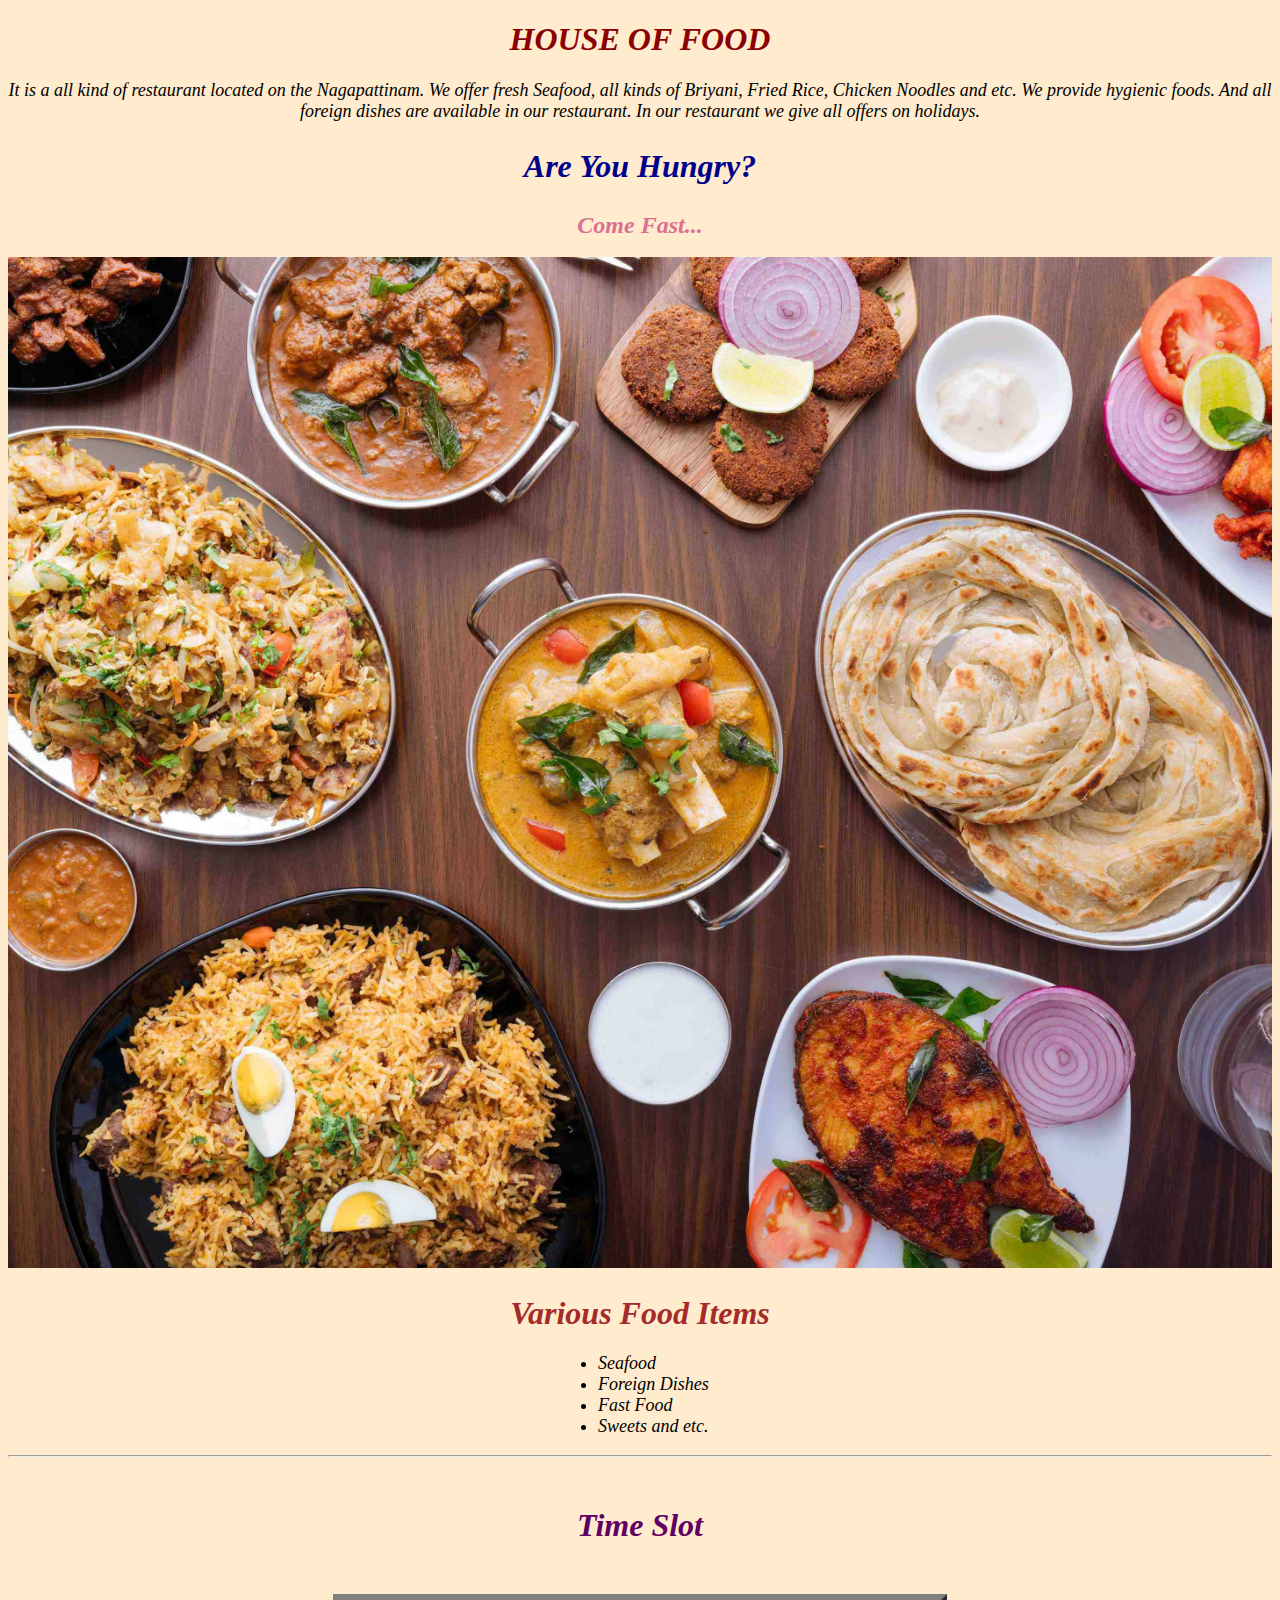
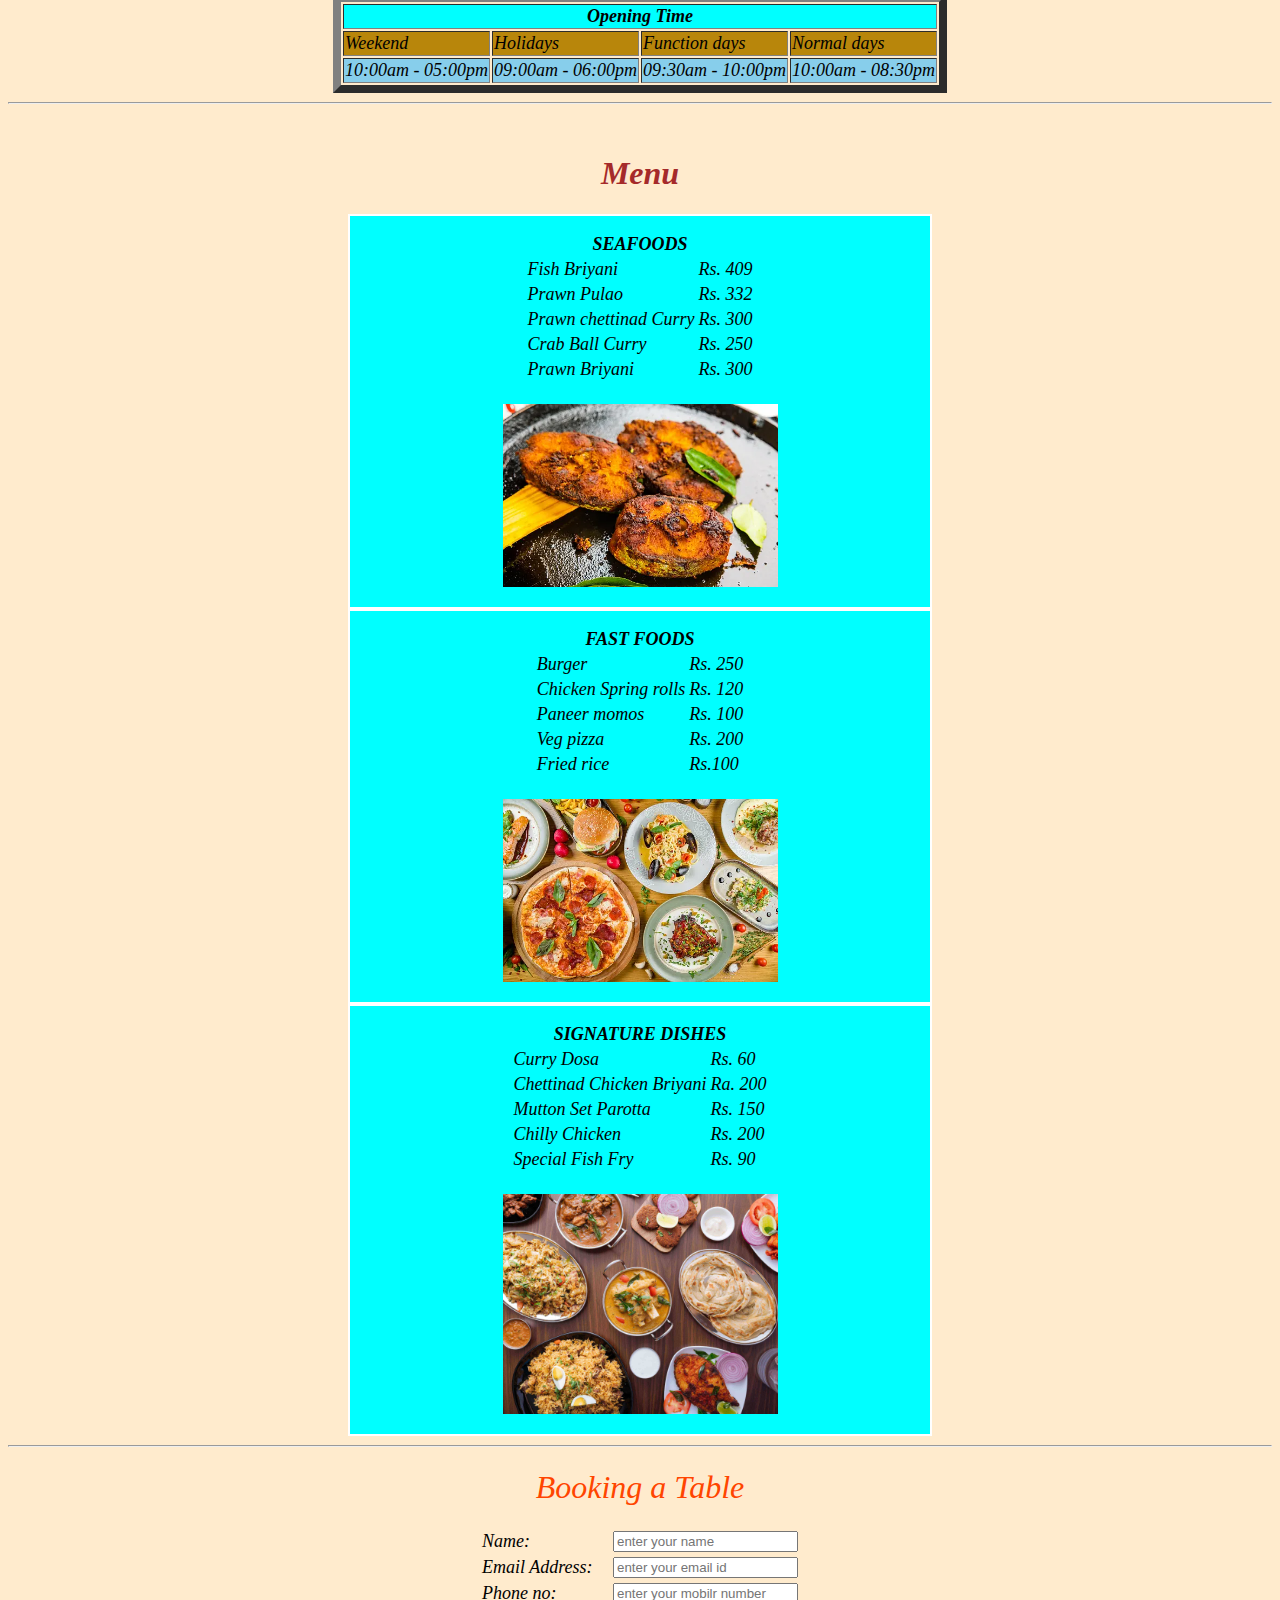
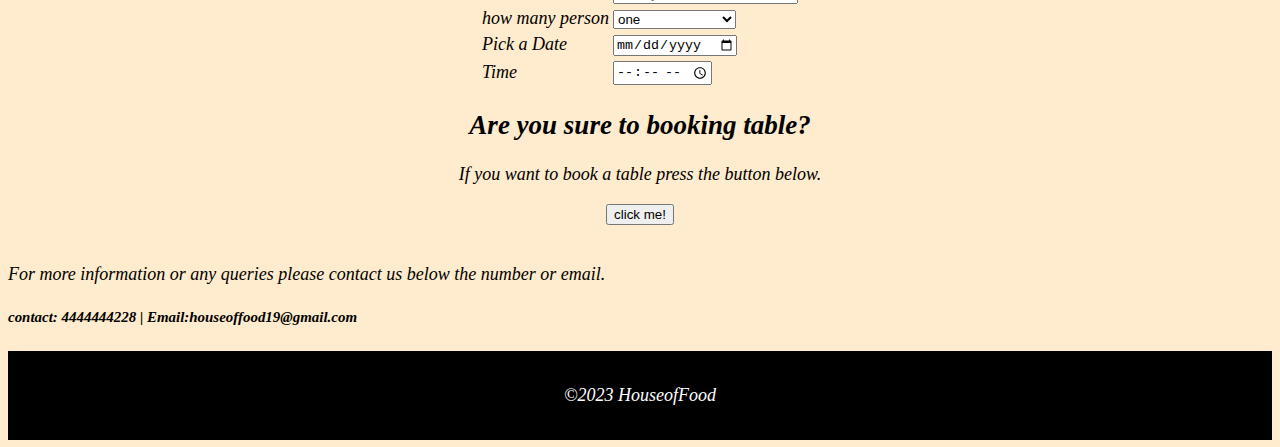
<file: index.html>
<!DOCTYPE html>
<html>
    <head>
        <tittle></tittle>
</head>
<body>
        <center>
    <h1 id="one">HOUSE OF FOOD</h1>
    <p>
        It is a all kind of restaurant located on the Nagapattinam.   
        We offer fresh Seafood,  all kinds of Briyani,  Fried Rice,  Chicken Noodles and etc.  We
        provide hygienic foods.  And all foreign dishes are available in our restaurant.  In our
        restaurant we give all offers on holidays.
        </p>
        
            <center>
            <p><h2 class="one">Are You Hungry?</h2></p>
            <p><h1 class="two">Come Fast...</h1> </p>
            </center>
    <img src="./signaturedish.jpeg" alt="meals image" width="100%" >
</center>
<h1>Various Food Items</h1>
        <ul>
            <li>Seafood</li>
            <li>Foreign Dishes</li>
            <li>Fast Food</li>
        <li>Sweets and etc.</li>
        </ul>

  <hr>
  <section id="1">
  <center>
    <h1 style="color:rgb(97, 0, 100); margin: 50px; ">Time Slot</h1>
   <table border="8";">
    <tr style="background-color: aqua;">
        <th colspan="4">Opening Time</th>
    </tr>
    <tr style="background-color: darkgoldenrod;">
        <td>Weekend</td>
        <td>Holidays</td>
        <td>Function days</td>
        <td>Normal days</td>
    </tr>
    <tr style="background-color: skyblue;">
        <td>10:00am - 05:00pm</td>
        <td>09:00am - 06:00pm</td>
        <td>09:30am - 10:00pm</td>
        <td>10:00am - 08:30pm</td>
    </tr>
</table>
</center>
  </section>
<hr>
<br>
<section id="2">
<h1>Menu</h1>
<div class="menu">
    <div class="seafoods">
        <center>
        <table>
            <th colspan="2">SEAFOODS</th>
            <tr>
                <td>Fish Briyani</td>
                <td>Rs. 409</td>
            </tr>
            <tr>
                <td>Prawn Pulao</td>
                <td>Rs. 332</td>
            </tr>
            <tr>
               <td> Prawn chettinad Curry</td>
               <td>Rs. 300</td>
            </tr>
            <tr>
                <td>Crab Ball Curry</td>
                <td>Rs. 250</td>
            </tr>
            <tr>
                <td>Prawn Briyani</td>
                <td>Rs. 300</td>
            </tr>
        </table>
        <br>
        <img src="./fish3 image.webp" alt="seafood image" width="50%">
        </center>
        
    </div>
    <br>
    <div class="fastfoods">
      <center> 
        <table>
            <th colspan="2">FAST FOODS</th>
            <tr>
            <td>Burger</td>
            <td>Rs. 250</td>
            </tr>
            <tr>
                <td> Chicken Spring rolls</td>
                <td>Rs. 120</td>
            </tr>
            <tr>
                <td>Paneer momos</td>
                <td>Rs. 100</td>
            </tr>
            <tr>
                <td>Veg pizza</td>
                <td>Rs. 200</td>
            </tr>
            <tr>
                <td>Fried rice</td>
                <td>Rs.100</td>
            </tr>
        </table>
        
        <br>
        <img src="./fastfood image.webp" alt="fastfood image" width="50%">
        
    </center>
    </div>
    <br>
    <div class="others">
        <center>
        <table>
            <th colspan="2">SIGNATURE DISHES</th>
            <tr>
                <td>Curry Dosa</td>
                <td>Rs. 60</td>
            </tr>
            <tr>
                <td>Chettinad Chicken Briyani</td>
                <td>Ra. 200</td>
            </tr>
            <tr>
                <td>Mutton Set Parotta</td>
                <td>Rs. 150</td>
            </tr>
            <tr>
                <td>Chilly Chicken</td>
                <td>Rs. 200</td>
            </tr>
            <tr>
                <td>Special Fish Fry</td>
                <td>Rs. 90</td>
            </tr>
        </table>
        <br>
        <img src="./signaturedish.jpeg" alt="briyani image" width="50%">
        </center>
    </div>

</div>
</section>      
<hr>
<section id="3">
    <center>
        <div class="booking">
    <h1 style="font-weight: 100; color: orangered;">Booking a Table</h1>

    <form>
        <table>
            <tr>
                <td>Name:</td> <td><input type="text" placeholder="enter your name"</td>
            </tr>
            <tr>
                <td>Email Address:</td> <td><input type="email" placeholder="enter your email id"></td>
            </tr>
            <tr>
                <td>Phone no:</td> <td><input type="tel" placeholder="enter your mobilr number"></td>
            </tr>
            <tr>
                <td>how many person</td>
                <td>
                    <select>
                        <option>one</option>
                        <option>two</option>
                        <option>three</option>
                        <option>four</option>
                        <option>five or above five </option>
                    </select>
                </td>
            </tr>
            <tr>
               <td>Pick a Date</td> <td><input type="date"></td>
            </tr>
            <tr>
                <td>Time</td> <td><input type="time"></td>
            </tr>
        </table>
    </form>
</center>
<h2>Are you sure to booking table?</h2>
<center>
<p id="demo">If you want to book a table press the button below.</p>
<button type="button"
onclick='document.getElementById("demo").innerHTML = "Table Booked!"'>click me!</button>
    </center>
</section>
<br>

<p>For more information or any queries please contact us below the number or email.</p>
<h5>contact: 4444444228 | Email:houseoffood19@gmail.com</h5>
</div> 

<footer>
   <p>&copy;2023 HouseofFood</p>
</footer> 
<style>
body{
    background-color:blanchedalmond;
    color:black;
    font-size:large;
    font-style: italic;
    
}
.one{
    color:darkblue;
    font-size:xx-large;
    font-style: italic;
}
.two{
    color: palevioletred;
    font-size: x-large;
    font-style: oblique;
}
#one{
    color: darkred;

}
h1{
    color:rgb(97, 0, 100);
    text-align: center;
}

ul{
    margin-left:  550px;  
}

h2{
    text-align: center;
}
h1{
    font-size: xx-large;
    font-style: italic;
    color:brown;
}
tr{
    margin-left: 550px;
}
.seafoods{
    background-color: aqua;
    border-color: white;
    border-width: 2px;
    border-style: solid;
    display: inline-block;
width: 550px; 
padding: 15px;  
}
.fastfoods{
    background-color: aqua;
    border-color: white;
    border-width: 2px;
    border-style: solid;
    display: inline-block;
width: 550px; 
padding:15px;  
}
.others{
    background-color: aqua;
    border-color:white;
    border-width: 2px;
    border-style: solid;
    display: inline-block;
width: 550px; 
padding: 15px;  
}
.menu{
    text-align:center;
}
.seafoods:hover{
    background-color:purple;
    color:white;

}
.fastfoods:hover{
    background-color:purple;
    color:white;
}
    .others:hover{
        background-color:purple;
        color:white;
    }
    footer{
        text-align: center;
        padding: 1rem;
        background-color: black;
        color: white;
    }
</style> 
    </body>
</html>
</file>
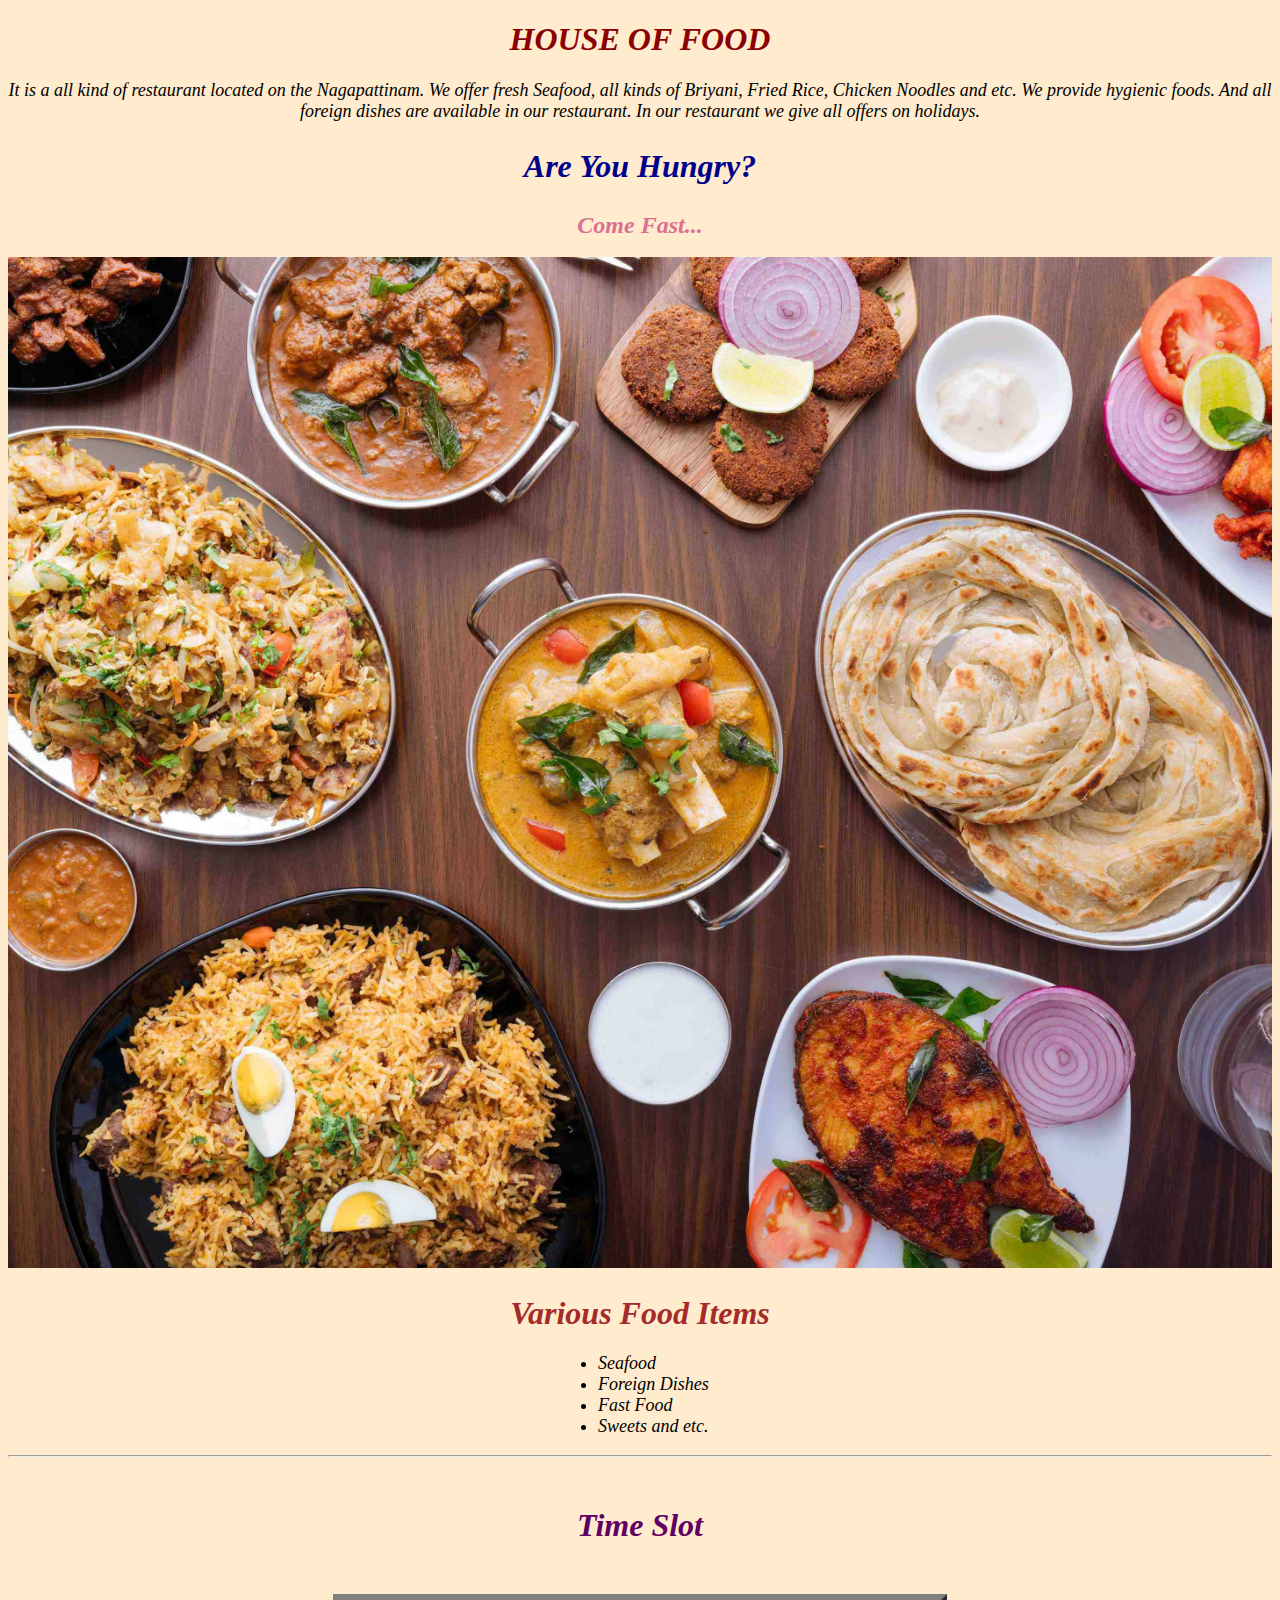
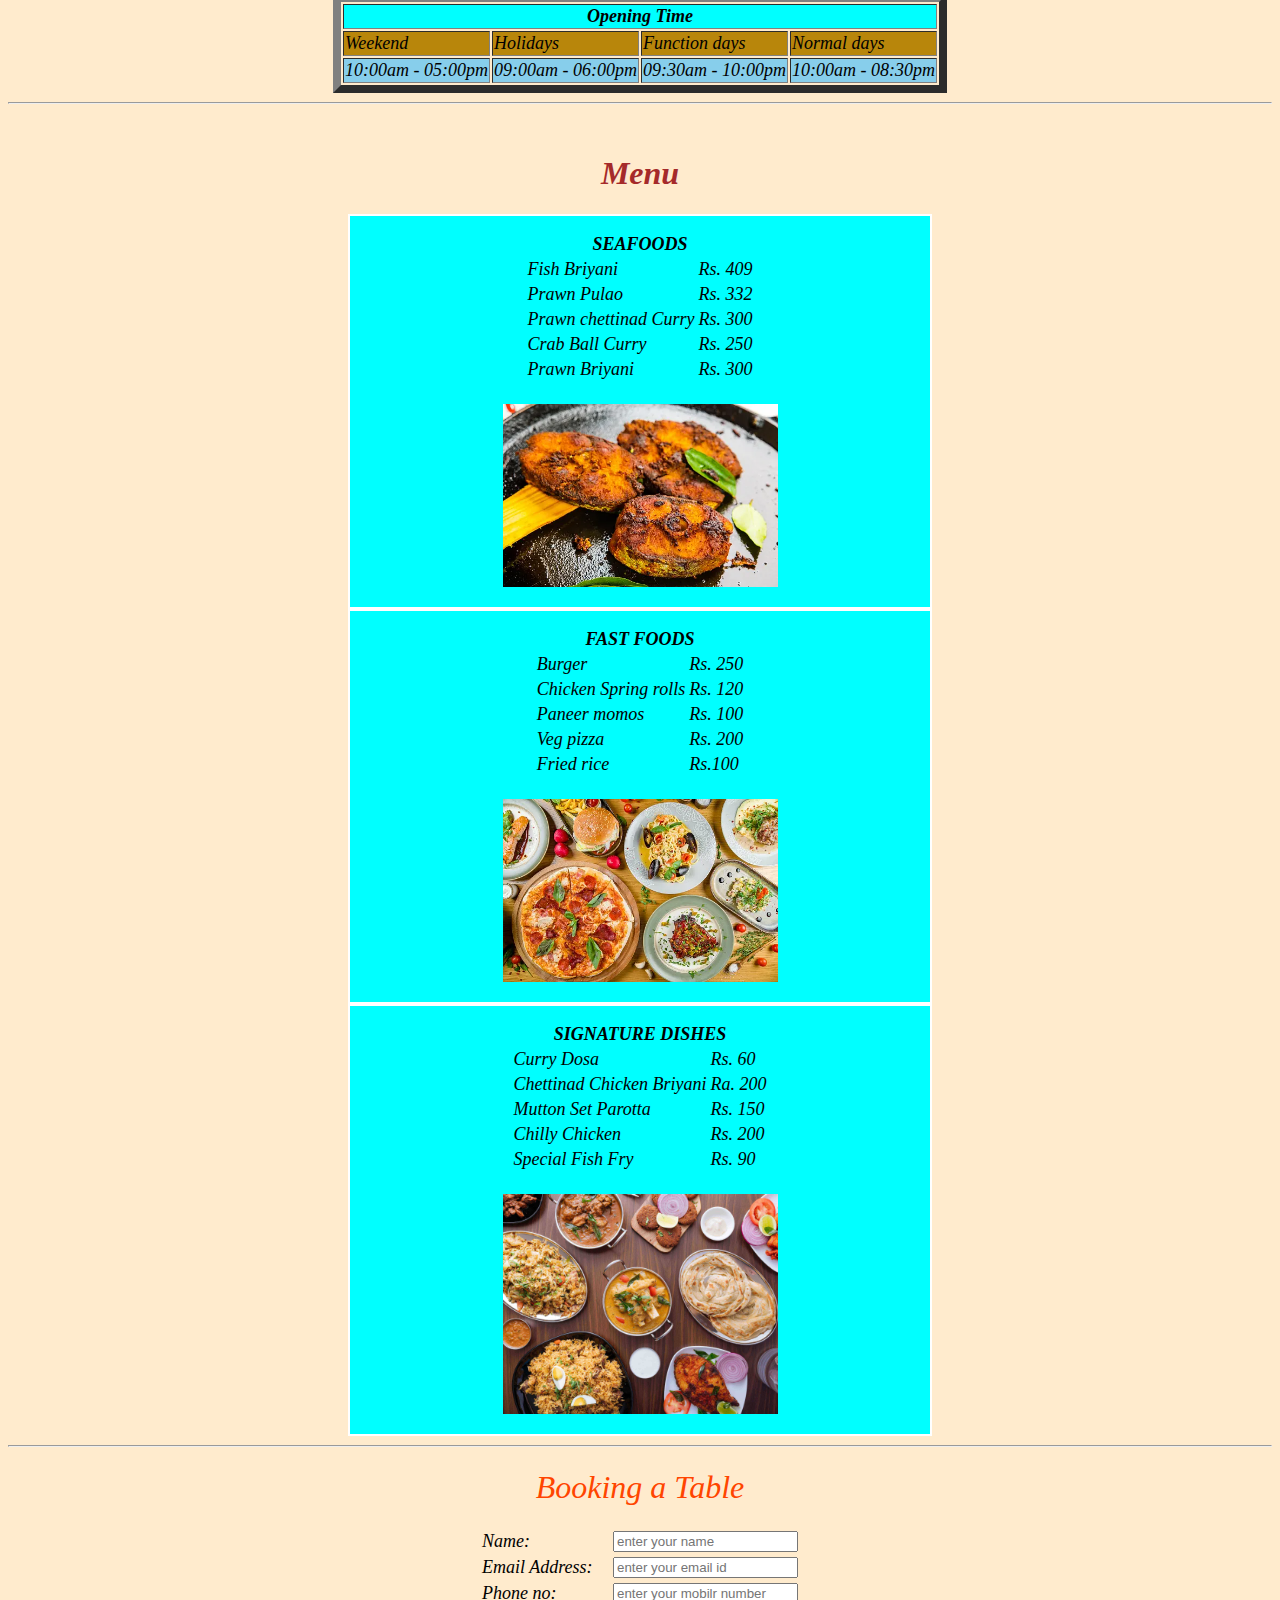
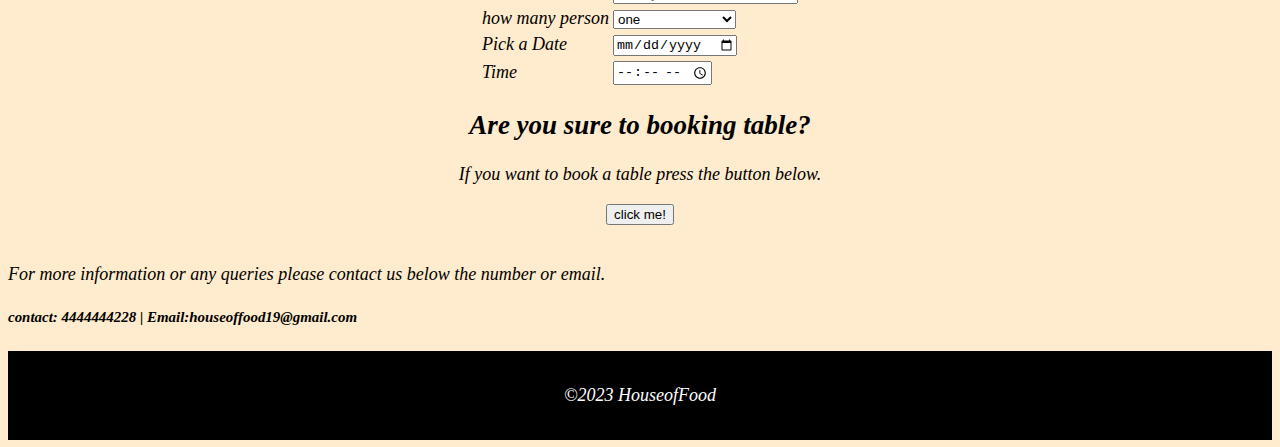
<file: home.html>
<!DOCTYPE html>
<html>
    <head>
        <tittle></tittle>
        <link rel="stylesheet" href="style.css">
</head>
<body>
        <center>
    <h1 id="one">HOUSE OF FOOD</h1>
    <p>
        It is a all kind of restaurant located on the Nagapattinam.   
        We offer fresh Seafood,  all kinds of Briyani,  Fried Rice,  Chicken Noodles and etc.  We
        provide hygienic foods.  And all foreign dishes are available in our restaurant.  In our
        restaurant we give all offers on holidays.
        </p>
        
            <center>
            <p><h2 class="one">Are You Hungry?</h2></p>
            <p><h1 class="two">Come Fast...</h1> </p>
            </center>
    <img src="./signaturedish.jpeg" alt="meals image" width="100%" >
</center>
<h1>Various Food Items</h1>
        <ul>
            <li>Seafood</li>
            <li>Foreign Dishes</li>
            <li>Fast Food</li>
        <li>Sweets and etc.</li>
        </ul>

  <hr>
  <section id="1">
  <center>
    <h1 style="color:rgb(97, 0, 100); margin: 50px; ">Time Slot</h1>
   <table border="8";">
    <tr style="background-color: aqua;">
        <th colspan="4">Opening Time</th>
    </tr>
    <tr style="background-color: darkgoldenrod;">
        <td>Weekend</td>
        <td>Holidays</td>
        <td>Function days</td>
        <td>Normal days</td>
    </tr>
    <tr style="background-color: skyblue;">
        <td>10:00am - 05:00pm</td>
        <td>09:00am - 06:00pm</td>
        <td>09:30am - 10:00pm</td>
        <td>10:00am - 08:30pm</td>
    </tr>
</table>
</center>
  </section>
<hr>
<br>
<section id="2">
<h1>Menu</h1>
<div class="menu">
    <div class="seafoods">
        <center>
        <table>
            <th colspan="2">SEAFOODS</th>
            <tr>
                <td>Fish Briyani</td>
                <td>Rs. 409</td>
            </tr>
            <tr>
                <td>Prawn Pulao</td>
                <td>Rs. 332</td>
            </tr>
            <tr>
               <td> Prawn chettinad Curry</td>
               <td>Rs. 300</td>
            </tr>
            <tr>
                <td>Crab Ball Curry</td>
                <td>Rs. 250</td>
            </tr>
            <tr>
                <td>Prawn Briyani</td>
                <td>Rs. 300</td>
            </tr>
        </table>
        <br>
        <img src="./fish3 image.webp" alt="seafood image" width="50%">
        </center>
        
    </div>
    <br>
    <div class="fastfoods">
      <center> 
        <table>
            <th colspan="2">FAST FOODS</th>
            <tr>
            <td>Burger</td>
            <td>Rs. 250</td>
            </tr>
            <tr>
                <td> Chicken Spring rolls</td>
                <td>Rs. 120</td>
            </tr>
            <tr>
                <td>Paneer momos</td>
                <td>Rs. 100</td>
            </tr>
            <tr>
                <td>Veg pizza</td>
                <td>Rs. 200</td>
            </tr>
            <tr>
                <td>Fried rice</td>
                <td>Rs.100</td>
            </tr>
        </table>
        
        <br>
        <img src="./fastfood image.webp" alt="fastfood image" width="50%">
        
    </center>
    </div>
    <br>
    <div class="others">
        <center>
        <table>
            <th colspan="2">SIGNATURE DISHES</th>
            <tr>
                <td>Curry Dosa</td>
                <td>Rs. 60</td>
            </tr>
            <tr>
                <td>Chettinad Chicken Briyani</td>
                <td>Ra. 200</td>
            </tr>
            <tr>
                <td>Mutton Set Parotta</td>
                <td>Rs. 150</td>
            </tr>
            <tr>
                <td>Chilly Chicken</td>
                <td>Rs. 200</td>
            </tr>
            <tr>
                <td>Special Fish Fry</td>
                <td>Rs. 90</td>
            </tr>
        </table>
        <br>
        <img src="./signaturedish.jpeg" alt="briyani image" width="50%">
        </center>
    </div>

</div>
</section>      
<hr>
<section id="3">
    <center>
        <div class="booking">
    <h1 style="font-weight: 100; color: orangered;">Booking a Table</h1>

    <form>
        <table>
            <tr>
                <td>Name:</td> <td><input type="text" placeholder="enter your name"</td>
            </tr>
            <tr>
                <td>Email Address:</td> <td><input type="email" placeholder="enter your email id"></td>
            </tr>
            <tr>
                <td>Phone no:</td> <td><input type="tel" placeholder="enter your mobilr number"></td>
            </tr>
            <tr>
                <td>how many person</td>
                <td>
                    <select>
                        <option>one</option>
                        <option>two</option>
                        <option>three</option>
                        <option>four</option>
                        <option>five or above five </option>
                    </select>
                </td>
            </tr>
            <tr>
               <td>Pick a Date</td> <td><input type="date"></td>
            </tr>
            <tr>
                <td>Time</td> <td><input type="time"></td>
            </tr>
        </table>
    </form>
</center>
<h2>Are you sure to booking table?</h2>
<center>
<p id="demo">If you want to book a table press the button below.</p>
<button type="button"
onclick='document.getElementById("demo").innerHTML = "Table Booked!"'>click me!</button>
    </center>
</section>
<br>

<p>For more information or any queries please contact us below the number or email.</p>
<h5>contact: 4444444228 | Email:houseoffood19@gmail.com</h5>
</div> 

<footer>
   <p>&copy;2023 HouseofFood</p>
</footer> 
    </body>
</html>
</file>
<file: style.css>
body{
    background-color:blanchedalmond;
    color:black;
    font-size:large;
    font-style: italic;
    
}
.one{
    color:darkblue;
    font-size:xx-large;
    font-style: italic;
}
.two{
    color: palevioletred;
    font-size: x-large;
    font-style: oblique;
}
#one{
    color: darkred;

}
h1{
    color:rgb(97, 0, 100);
    text-align: center;
}

ul{
    margin-left:  550px;  
}

h2{
    text-align: center;
}
h1{
    font-size: xx-large;
    font-style: italic;
    color:brown;
}
tr{
    margin-left: 550px;
}
.seafoods{
    background-color: aqua;
    border-color: white;
    border-width: 2px;
    border-style: solid;
    display: inline-block;
width: 550px; 
padding: 15px;  
}
.fastfoods{
    background-color: aqua;
    border-color: white;
    border-width: 2px;
    border-style: solid;
    display: inline-block;
width: 550px; 
padding:15px;  
}
.others{
    background-color: aqua;
    border-color:white;
    border-width: 2px;
    border-style: solid;
    display: inline-block;
width: 550px; 
padding: 15px;  
}
.menu{
    text-align:center;
}
.seafoods:hover{
    background-color:purple;
    color:white;

}
.fastfoods:hover{
    background-color:purple;
    color:white;
}
    .others:hover{
        background-color:purple;
        color:white;
    }
    footer{
        text-align: center;
        padding: 1rem;
        background-color: black;
        color: white;
    }
</file>
